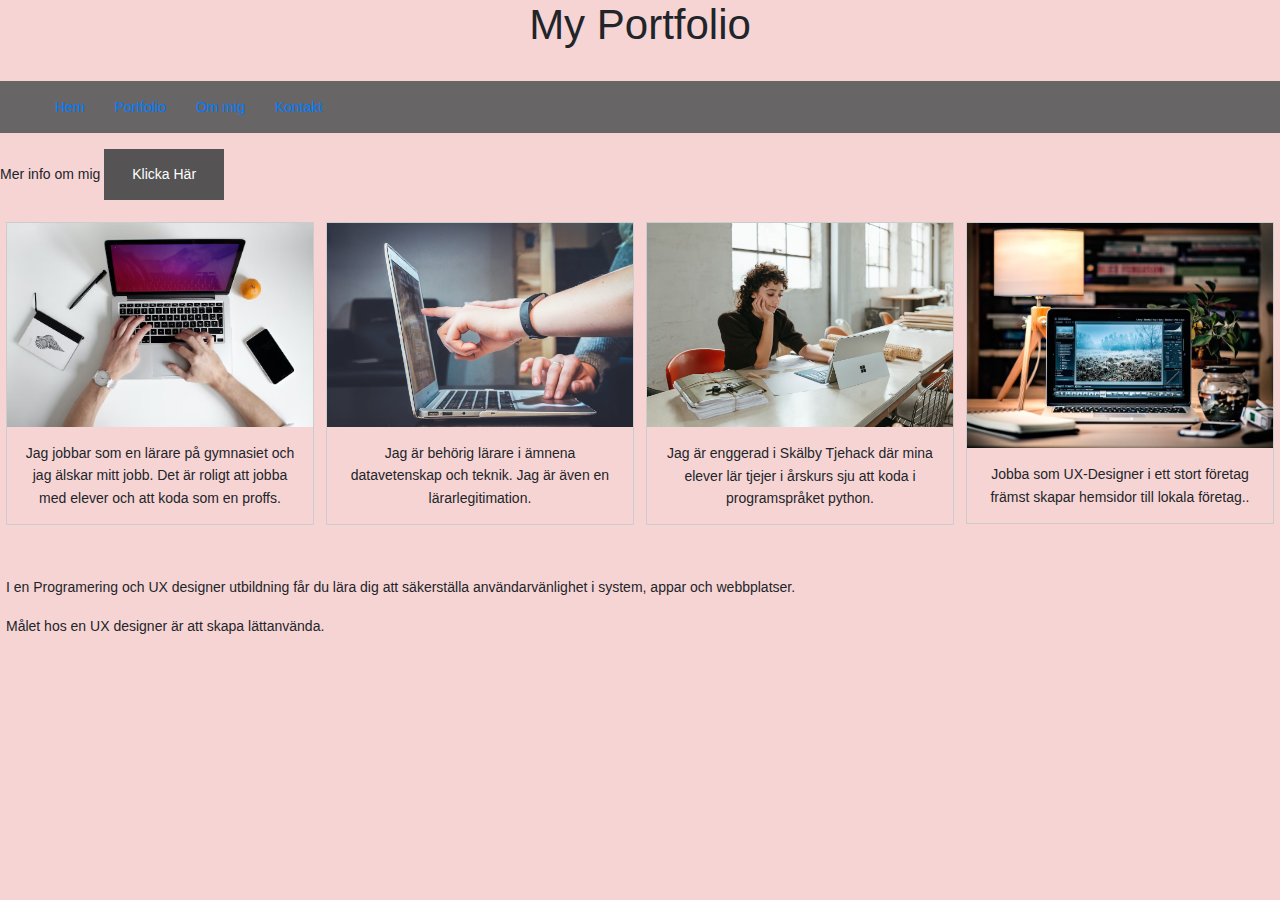
<file: index.html>
<!DOCTYPE html>
<html lang="en">

<head>
  <!-- Required meta tags -->
  <meta charset="utf-8">
  <meta name="viewport" content="width=device-width, initial-scale=1, shrink-to-fit=no">


  <link rel="stylesheet" href="https://cdn.jsdelivr.net/npm/bootstrap@4.3.1/dist/css/bootstrap.min.css"
    integrity="sha384-ggOyR0iXCbMQv3Xipma34MD+dH/1fQ784/j6cY/iJTQUOhcWr7x9JvoRxT2MZw1T" crossorigin="anonymous">
  <link rel="stylesheet" type="text/css" href="style.css">

  <title>My Portfolio</title>


</head>

<body>

  <!-- ni titel plats och style-->
  <div class="center">
    <h1 style="font-size: 300%;">My Portfolio</h1><br>
  </div>
  <!---- här börjar nivegationen till min kategorier gällar tillgänlighet-->
  <nav>
    <ul>
      <li><a href="index.html">Hem</a></li>
      <li><a href="portfolio.html">Portfolio</a></li>
      <li><a href="ommig.html">Om mig</a></li>
      <li><a href="kontakt.html">Kontakt</a></li>
    </ul>
  </nav> <!--slut med navigation-->


  <h>Mer info om mig <button id="modalBtn" class="button">Klicka Här
      <!-- navigation och struktur gällar tillgänlighet-->
    </button> </h2> <!-- Trigger/Open The Modal -->
    <br><br>

    <!-- The Modal -->
    <div id="simpleModal" class="modal">

      <!-- Modal content -->
      <div class="modal-content">
        <div class="modal-header">
          <span class="closeBtn">&times;</span>
          <h2>Modal Header</h2>
        </div>
        <div class="modal-body">
          <!--här är min text i modal body-->
          <p>Hej...Jag heter Norma!</p>
          <p>Som person är jag noggran,flexibel och van att arbeta såväl självständigt som i grupp.
            Mitt stora intresse för dator och teknologi gör att jag vill förtsätta arbeta i min bransh
            och utvecklas ännu mer inom mitt område......vill ni vet mer om mig gå vidare i min sida.
          </p>
        </div>
        <div class="modal-footer">
          <h3>Modal Footer</h3>
        </div>
      </div>
    </div>
    <script src="jscript.js"></script>

    <!-- cardgroup börjar här med mina bilder och små texter som gäller struktur -->
    <div class="responsive">
      <div class="gallery">
        <a target="_blank" href="img/pc-hand.jpg">
          <img src="img/pc-hand.jpg" alt="Cinque Terre" width="600" height="400">
        </a>
        <div class="desc">Jag jobbar som en lärare på gymnasiet och jag älskar mitt jobb.
          Det är roligt att jobba med elever och att koda som en proffs.
        </div>
      </div>
    </div>

    <div class="responsive">
      <div class="gallery">
        <a target="_blank" href="img/pc-peka.jpg">
          <img src="img/pc-peka.jpg" alt="Forest" width="600" height="400">
        </a>
        <div class="desc">Jag är behörig lärare i ämnena datavetenskap och teknik. Jag är även en lärarlegitimation.
        </div>
      </div>
    </div>

    <div class="responsive">
      <div class="gallery">
        <a target="_blank" href="img/pc-hack.jpg">
          <img src="img/pc-hack.jpg" alt="Northern Lights" width="600" height="400">
        </a>
        <div class="desc">Jag är enggerad i Skälby Tjehack där mina elever lär tjejer i årskurs sju
          att koda i programspråket python. </div>
      </div>
    </div>

    <div class="responsive">
      <div class="gallery">
        <a target="_blank" href="img/ux-design.jpg">
          <img src="img/ux-design.jpg" alt="Mountains" width="600" height="400">
        </a>
        <div class="desc">Jobba som UX-Designer i ett stort företag främst skapar hemsidor till lokala företag..</div>
      </div>
    </div>

    <div class="clearfix"></div> <!-- det är sista min text som är delat till två delar med tanke på white space och kontrasten mellan
                                                              texten och backgrund-->

    <div style="padding:6px;"> <br> <br>
      <p>I en Programering och UX designer utbildning får du lära dig att säkerställa användarvänlighet i system, appar
        och webbplatser.</p>
      <p>Målet hos en UX designer är att skapa lättanvända.</p>
    </div>

    <script src="https://code.jquery.com/jquery-3.3.1.slim.min.js"
      integrity="sha384-q8i/X+965DzO0rT7abK41JStQIAqVgRVzpbzo5smXKp4YfRvH+8abtTE1Pi6jizo"
      crossorigin="anonymous"></script>
    <script src="https://cdn.jsdelivr.net/npm/popper.js@1.14.7/dist/umd/popper.min.js"
      integrity="sha384-UO2eT0CpHqdSJQ6hJty5KVphtPhzWj9WO1clHTMGa3JDZwrnQq4sF86dIHNDz0W1"
      crossorigin="anonymous"></script>
    <script src="https://cdn.jsdelivr.net/npm/bootstrap@4.3.1/dist/js/bootstrap.min.js"
      integrity="sha384-JjSmVgyd0p3pXB1rRibZUAYoIIy6OrQ6VrjIEaFf/nJGzIxFDsf4x0xIM+B07jRM"
      crossorigin="anonymous"></script>


</body>

</html>
</file>
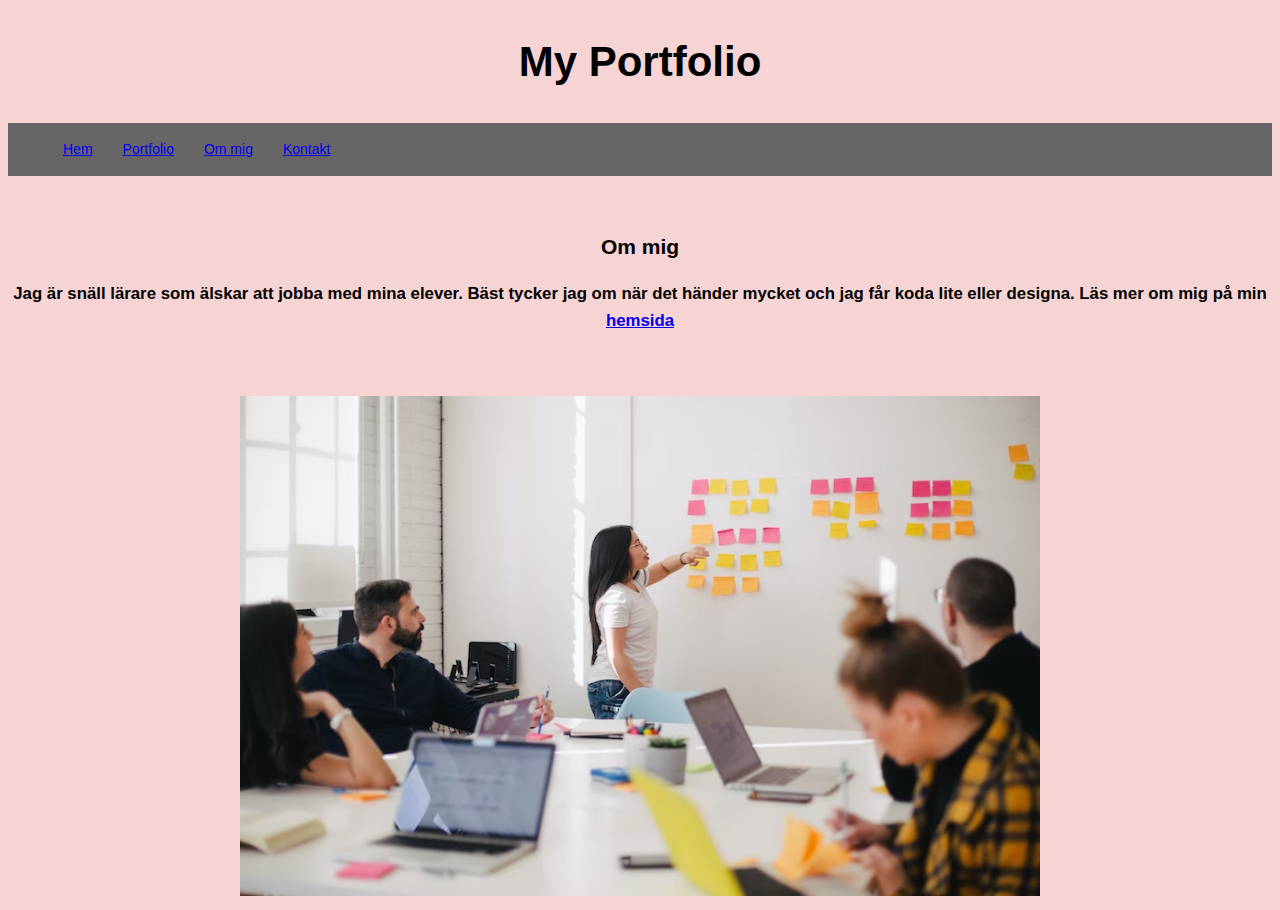
<file: ommig.html>
<!DOCTYPE html>
<html lang="en">

<head>
  <!-- Required meta tags -->
  <meta charset="utf-8">
  <meta name="viewport" content="width=device-width, initial-scale=1, shrink-to-fit=no">

  <!-- Bootstrap CSS -->
  <link rel="stylesheet" href="https://stackpath.bootstrapcdn.com/bootstrap/4.3.1/css/bootstrap.min.css"
    integrity="sha384-ggOyR0iXCbMQv3Xipma34MD+dH/1fQ784/j6cY/ijTQUOhcWr7x9JvoRxT2MZw1T" crossorigin="anonymous">
  <link rel="stylesheet" type="text/css" href="style.css">

  <title>My Portfolio</title>


</head>

<body>
  <div class="center"> <!-- ni titel plats och style-->

    <h1 style="font-size: 300%;">My Portfolio</h1>

    <nav> <!---- här börjar nivegationen till min kategorier-->
      <ul>
        <li><a href="index.html">Hem</a></li>
        <li><a href="portfolio.html">Portfolio</a></li>
        <li><a href="ommig.html">Om mig</a></li>
        <li><a href="kontakt.html">Kontakt</a></li>
      </ul>
    </nav> <!--slut med navigation-->
    <br>
    <h2>Om mig</h2>
    <!--här är min text och man ser mitt cv när man trycker på (hemsida) och här är adressen-->
    <h3 style="font-size: 120%"> Jag är snäll lärare som älskar att jobba med mina elever. Bäst tycker jag om när det
      händer mycket
      och jag får koda lite eller designa. Läs mer om mig på min <a
        href="https://skriva-cv.com/builder/resumes">hemsida</a></h3>
    <br>
    <br>

    <img class="ommig-img" src="img/teacher.jpg" alt="teacher">



    <!-- Optional JavaScript; choose one of the two! -->
    <!-- Option 1: Bootstrap Bundle with Popper -->
    <script src="https://code.jquery.com/jquery-3.3.1.slim.min.js" integrity="sha384-q8i/
    X+965DzO0rT7abK41JStQIAqVgRVzpbzo5smXKp4YfRvH+8abtTE1Pi6jizo" crossorigin="anonymous"></script>

    <script src="https://cdnjs.cloudflare.com/ajax/libs/popper.js/1.14.7/umd/popper.min.js" integrity="sha384-
    UO2eT0CpHqdSJQ6hJty5KVphtPhzWj9WO1clHTMGa3JDZwrnQq4sF86dIHNDz0W1" crossorigin="anonymous"></script>

    <script src="https://stackpath.bootstrapcdn.com/bootstrap/4.3.1/js/bootstrap.min.js" integrity="sha384-
    JjSmVgyd0p3pXB1rRibZUAYoIIy6OrQ6VrjIEaFf/nJGzIxFDsf4x0xIM+B07jRM" crossorigin="anonymous"></script>


</body>

</html>
</file>
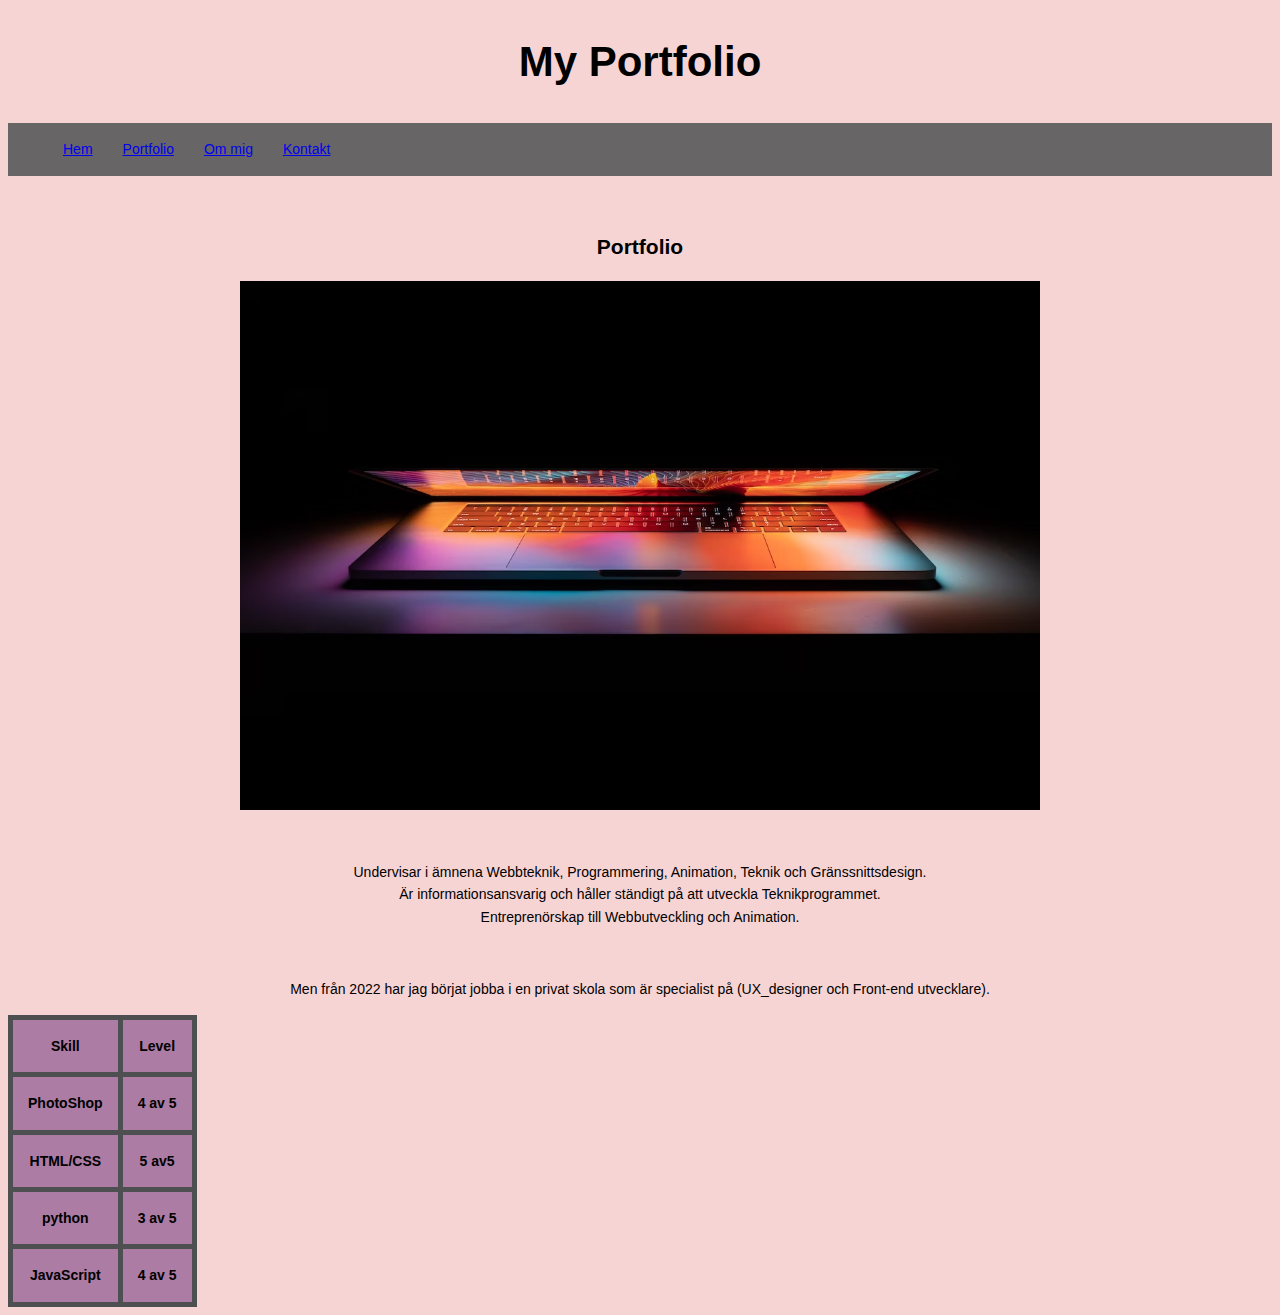
<file: portfolio.html>
<!DOCTYPE html>
<html lang="en">

<head>
  <!-- Required meta tags -->
  <meta charset="utf-8">
  <meta name="viewport" content="width=device-width, initial-scale=1, shrink-to-fit=no">

  <!-- Bootstrap CSS -->
  <link rel="stylesheet" href="https://stackpath.bootstrapcdn.com/bootstrap/4.3.1/css/bootstrap.min.css"
    integrity="sha384-ggOyR0iXCbMQv3Xipma34MD+dH/1fQ784/j6cY/ijTQUOhcWr7x9JvoRxT2MZw1T" crossorigin="anonymous">
  <link rel="stylesheet" type="text/css" href="style.css">

  <title>My Portfolio</title>

</head>

<body>
  <div class="center"> <!-- ni titel plats och style-->
    <h1 style="font-size: 300%;">My Portfolio</h1>

    <nav> <!---- här börjar nivegationen till min kategorier och gäller tillgänlighet-->
      <ul>
        <li><a href="index.html">Hem</a></li>
        <li><a href="portfolio.html">Portfolio</a></li>
        <li><a href="ommig.html">Om mig</a></li>
        <li><a href="kontakt.html">Kontakt</a></li>
      </ul>
    </nav> <!--slut med navigation-->
    <br>

    <h2>Portfolio</h2>

    <table> <!-- börjar min tabel med mina uppdrag-->
      <tr>
        <th>Skill</th>
        <th>Level</th>
      </tr>
      <tr>
        <th>PhotoShop</th>
        <th>4 av 5</th>
      </tr>
      <tr>
        <th>HTML/CSS</th>
        <th>5 av5</th>
      </tr>
      <tr>
        <th>python</th>
        <th>3 av 5</th>
      </tr>
      <tr>
        <th>JavaScript</th>
        <th>4 av 5</th>
      </tr>
      </tabl> <!-- här slutar-->


      <!-- min bild med min text som gelat till två med tanken på white space-->
      <p><img class="portfolio-img" src="img/pc-light.jpg" alt="light"><br><br><br>
        Undervisar i ämnena Webbteknik, Programmering, Animation, Teknik och Gränssnittsdesign. <br> Är
        informationsansvarig
        och håller ständigt på att utveckla Teknikprogrammet. <br> Entreprenörskap
        till Webbutveckling och Animation.</p><br>
      <p> Men från 2022 har jag börjat jobba i en privat skola som är specialist på (UX_designer och Front-end
        utvecklare).
      </p>



      <!-- Optional JavaScript; choose one of the two! -->
      <!-- Option 1: Bootstrap Bundle with Popper -->
      <script src="https://code.jquery.com/jquery-3.3.1.slim.min.js" integrity="sha384-q8i/
    X+965DzO0rT7abK41JStQIAqVgRVzpbzo5smXKp4YfRvH+8abtTE1Pi6jizo" crossorigin="anonymous"></script>

      <script src="https://cdnjs.cloudflare.com/ajax/libs/popper.js/1.14.7/umd/popper.min.js" integrity="sha384-
    UO2eT0CpHqdSJQ6hJty5KVphtPhzWj9WO1clHTMGa3JDZwrnQq4sF86dIHNDz0W1" crossorigin="anonymous"></script>

      <script src="https://stackpath.bootstrapcdn.com/bootstrap/4.3.1/js/bootstrap.min.js" integrity="sha384-
    JjSmVgyd0p3pXB1rRibZUAYoIIy6OrQ6VrjIEaFf/nJGzIxFDsf4x0xIM+B07jRM" crossorigin="anonymous"></script>


</body>

</html>
</file>
<file: style.css>
body {

   background-color: rgb(247, 212, 212);

 }

 table,
 th,
 td {
   border-collapse: collapse;
   border: 5px solid rgb(77, 79, 81);
   padding: 15px;
 }

 th {
   background-color: rgb(172, 124, 165);
 }

 ul {
   list-style-type: none;
   margin: 20;
   padding: 20;
   overflow: hidden;
   background-color: #676565;
 }

 li {
   float: left;
 }

 li a {
   display: block;
   padding: 15px;
 }

 div.gallery {
   border: 1px solid #ccc;
 }

 div.gallery:hover {
   border: 1px solid rgb(119, 118, 118);
 }

 div.gallery img {
   width: 100%;
   height: auto;
 }

 div.desc {
   padding: 15px;
   text-align: center;
 }

 * {
   box-sizing: border-box;
 }

 .responsive {
   padding: 0 6px;
   float: left;
   width: 24.99999%;
 }

 @media only screen and (max-width: 700px) {
   .responsive {
     width: 49.99999%;
     margin: 6px 0;
   }
 }

 @media only screen and (max-width: 500px) {
   .responsive {
     width: 100%;
   }
 }

 .clearfix:after {
   content: "";
   display: table;
   clear: both;
 }

 div .relative {
   position: relative;
   left: 60px;
 }

 .center {
   text-align: center;
 }

 .portfolio-img {
   width: 800px;
   height: 500;

 }

 @media only screen and (min-width: 320px) and (max-width: 479px) {
   .portfolio-img {
     width: 300px;
     height: 150px;
   }
 }



 .ommig-img {
   width: 800px;
   height: 500px;

 }

 @media only screen and (min-width: 320px) and (max-width: 479px) {
   .ommig-img {
     width: 300px;
     height: 150px;
   }

 }

 body {

   font-family: Arial, Helvetica, sans-serif;
   font-size: 14px;
   line-height: 1.6;

 }

 .minrad {
   display: flex;

 }

 .button {
   background: rgb(85, 83, 83);
   padding: 1em 2em;
   color: #fff;
   border: 0;
 }

 .button:hover {
   background: rgb(75, 4, 75);
 }

 .modal {
   display: none;
   position: fixed;
   z-index: 1;
   left: 0;
   top: 0;
   height: 100%;
   width: 100%;
   overflow: auto;
   background-color: rgb(0, 0, 0, 0.5);
 }

 .modal-content {
   background-color: #f4f4f4;
   margin: 20% auto;
   width: 50%;
   box-shadow: 0 5px 8px 0 rgb(0, 0, 0, 0.2), 0 7px 20px 0 rgb(0, 0, 0.17);
   animation-name: modalopen;
   animation-duration: 1s;
 }

 .modal-header h2,
 .modal-footer h3 {
   margin: 0;
 }

 .modal-header {
   background: rgb(118, 101, 118);
   padding: 15px;
   color: #fff;
 }



 .modal-body {
   padding: 60px 20px;
 }

 .modal-footer {
   background: rgb(118, 101, 118);
   padding: 15px;
   color: #fff;
   text-align: center;
 }

 .closeBtn {
   color: #ccc;
   float: right;
   font-size: 30px;
   color: #fff;
 }

 .closeBtn:hover,
 .closeBtn:focus {
   color: #000;
   text-decoration: none;
   cursor: pointer;
 }

 @keyframes modalopen {
   from {
     opacity: 0
   }

   to {
     opacity: 1
   }
 }

 .minrad {
   float: left;
 }
</file>
